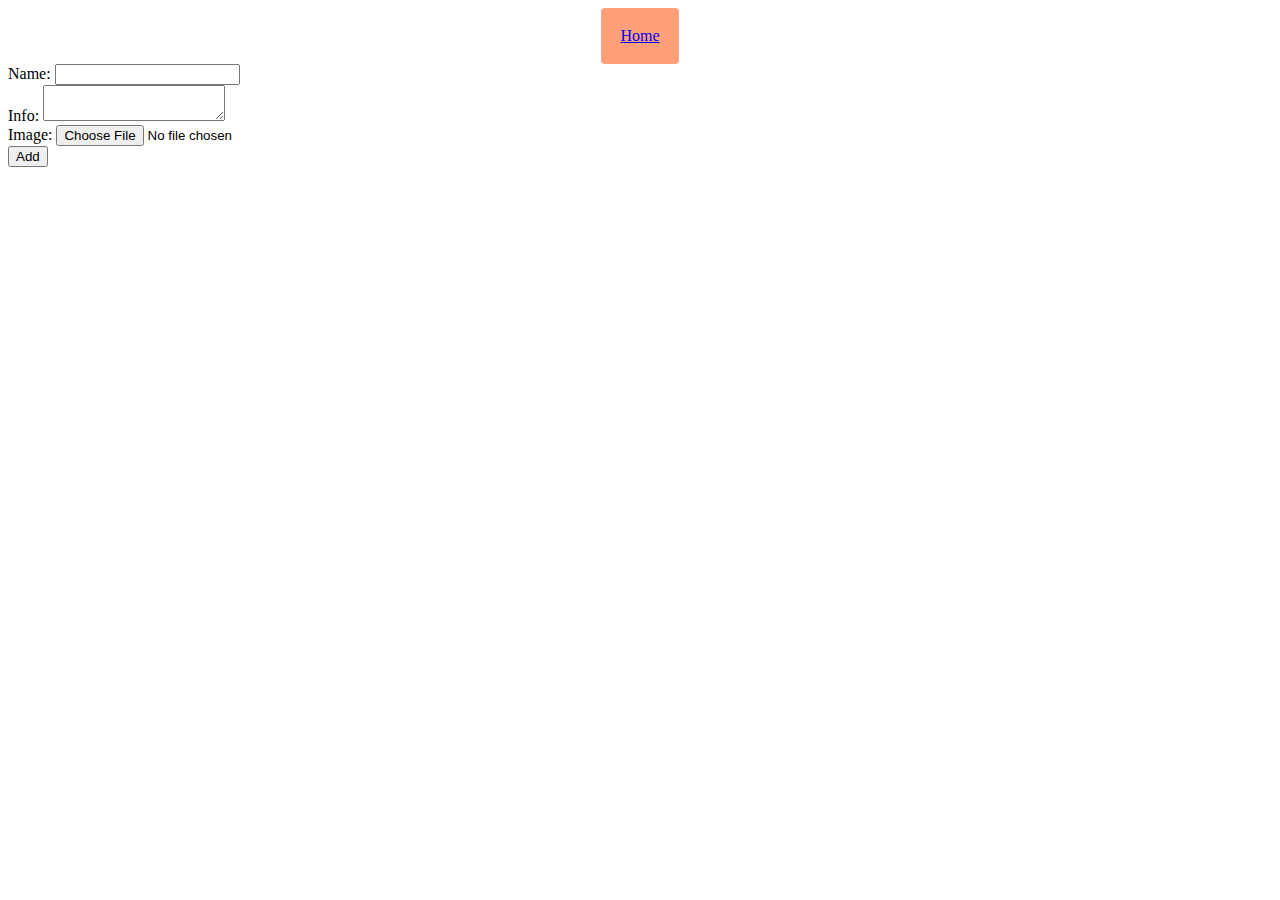
<file: templates/addDog.html>
<!DOCTYPE html>
<html lang="en">
<head>
    <meta charset="UTF-8">
    <meta name="viewport" content="width=device-width, initial-scale=1.0">
    <link rel="stylesheet" href="../static/styles/styles.css">
    <title>Add Dog</title>
</head>
<body>
    <nav class="row navbar">
        <div class="col navItem">
            <a href="/" class="textDecorationNone">Home</a>
        </div>
    </nav>
    <form method="POST">

        <label for="name">Name:</label>
        <input id="name" name="name">
        <br>

        <label for="info">Info:</label>
        <textarea name="info" id="info"></textarea>
        <br>

        <label for="image">Image:</label>
        <input id="image" name="image" type="file" accept="image/*">
        <br>

        <button>Add</button>
    </form>
</body>
</html>
</file>
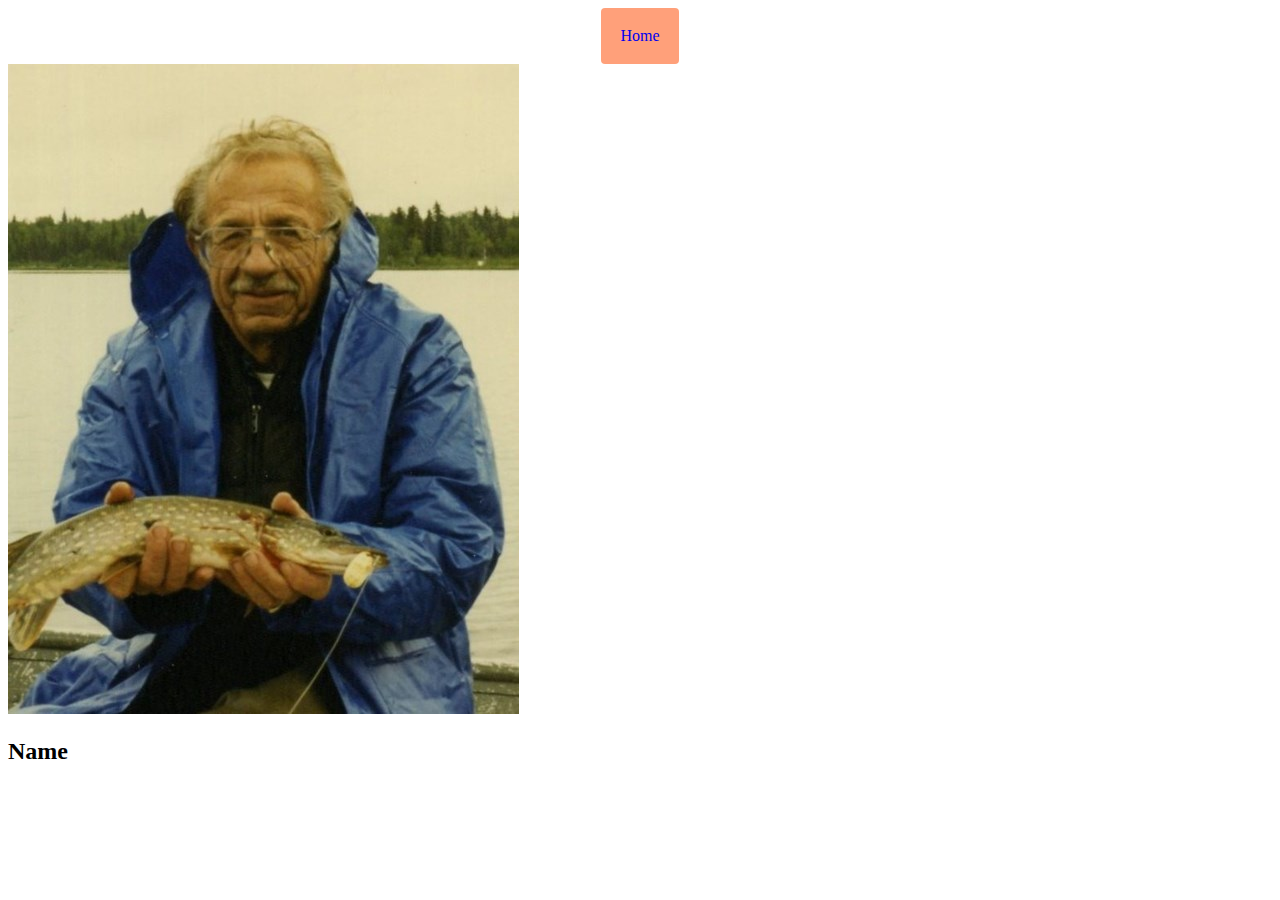
<file: templates/test.html>
<!DOCTYPE html>
<html lang="en">
<head>
    <meta charset="UTF-8">
    <meta name="viewport" content="width=device-width, initial-scale=1.0">
    <link rel="stylesheet" href="../static/styles/styles.css">
    <title>Test</title>
</head>
<body>
    <nav class="navbar">
        <a href="/" class="navItem">Home</a>
    </nav>
    <div class="row">
        <div class="col">
            <div class="card">
                <img src="../static/images/test.jpg" alt="">
                <h2>Name</h2>
            </div>
        </div>
    </div>
</body>
</html>
</file>
<file: static/styles/styles.css>
.navbar {
    display: flex;
    flex-direction: row;
    justify-content: space-evenly;
    align-content: center;
}
.navItem {
    text-decoration: none;
    background-color: lightsalmon;
    padding: 1.5%;
    border-radius: 0.25rem;
}
</file>
